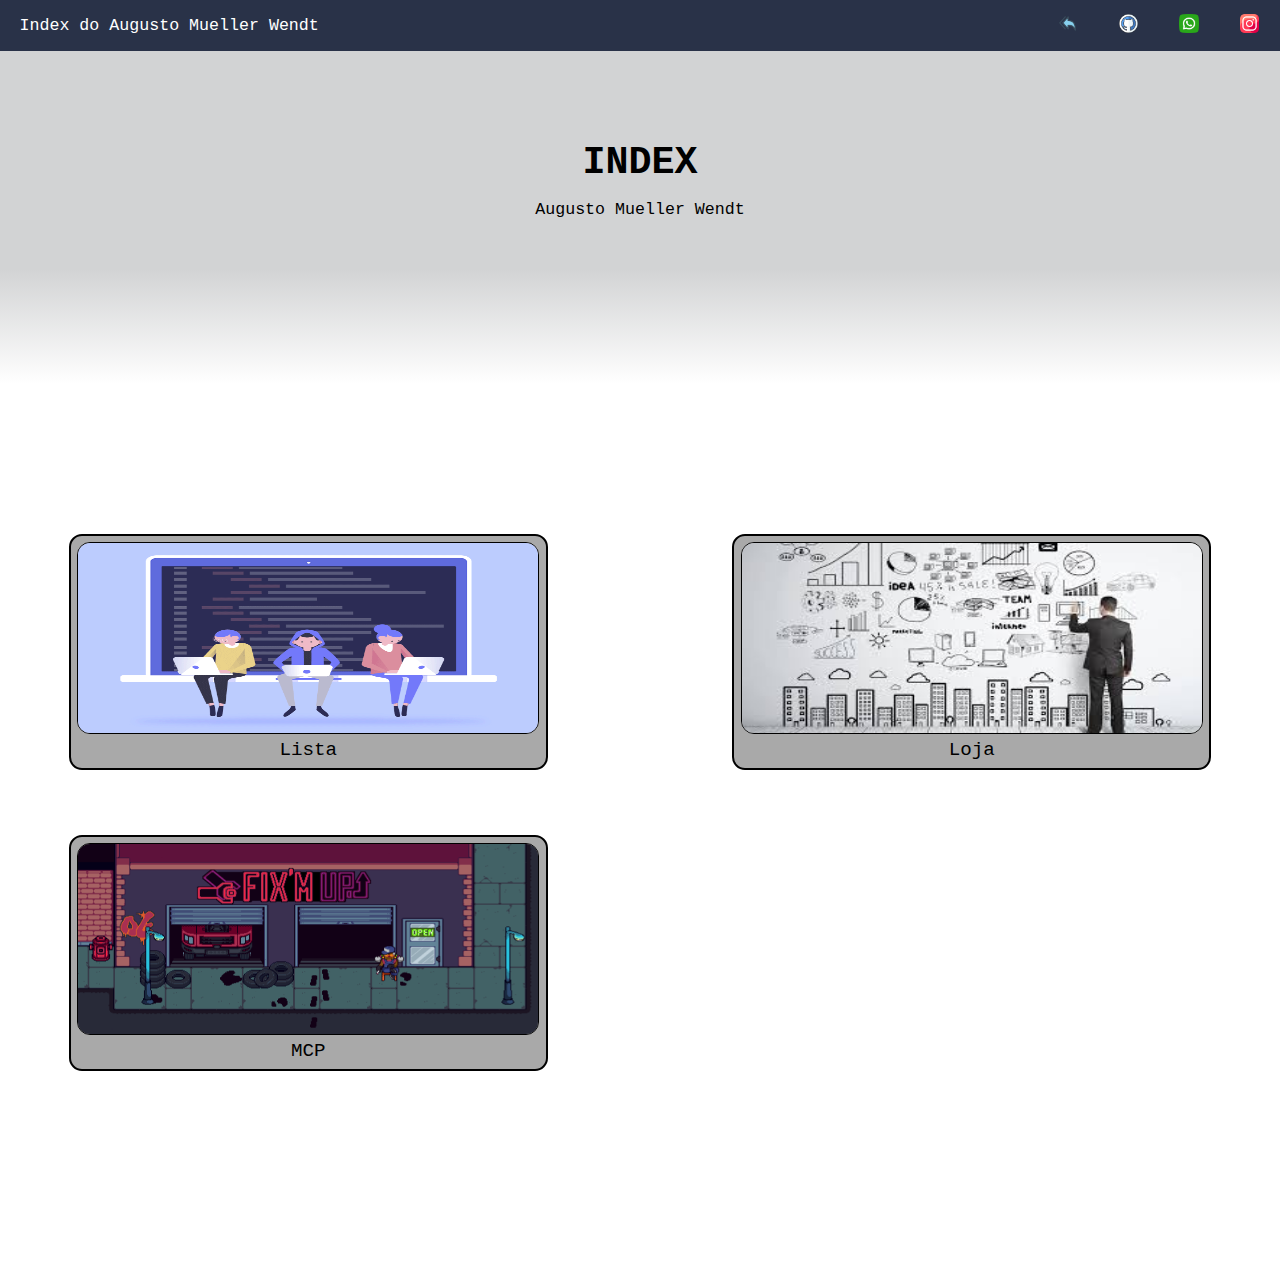
<file: index.html>
<!DOCTYPE html>
<html lang="pt-br">
<head>
  <meta charset="UTF-8">
  <meta name="viewport" content="width=device-width, initial-scale=1.0">
  <link rel="stylesheet" type="text/css" href="style.css">
  <title>Augusto Mueller Wendt</title>
</head>
<body>

  <header>

    <nav class="nav-bar">
        
        <a class="logo" href="vakinha/vakinha.html"> Index do Augusto Mueller Wendt </a>


        <ul class="nav-menu">
          <li class="nav-item"><a href="https://senacscs.github.io/t3/" class="nav-link"><img src="assets/back.png"></a></li>
          <li class="nav-item"><a href="https://github.com/augustomueller" class="nav-link"><img src="assets/github.png"></a></li>
          <li class="nav-item"><a href="https://api.whatsapp.com/send/?phone=5551999545003&text&type=phone_number&app_absent=0" class="nav-link"><img src="assets/whatsapp.png"></a></li>
          <li class="nav-item"><a href="https://www.instagram.com/augusto.mueller_/" class="nav-link"><img src="assets/instagram.png"></a></li>
        </ul>

        <div class="hamburger">

            <span class="bar"></span>
            <span class="bar"></span>
            <span class="bar"></span>

        </div>

    </nav>

  </header>

  <main>

    <section class="home">

      <h1>index</h1></br>
      <p>Augusto Mueller Wendt</p>

    </section>
    <section class="works">

      <div class="item">
        <img src="assets/frontend.gif">
        <div class="text-item">
          <p><a class="decoration" href="./Lista/index.html">Lista</a></p>
        </div>
      </div>

      <div class="item">
        <img src="assets/PP.jfif">
        <div class="text-item">
          <p><a class="decoration" href="./Loja/index.html">Loja</a></p>
        </div>
      </div>

      <div class="item">
        <img src="assets/oficina.gif">
        <div class="text-item">
          <p><a class="decoration" href="./MCP-master/app/build.gradle.kts">MCP</a></p>
        </div>
      </div>
</section>
    
    <footer>

    </footer>

  </main>

  <script src="script.js"></script>
  
</body>
</html>
</file>
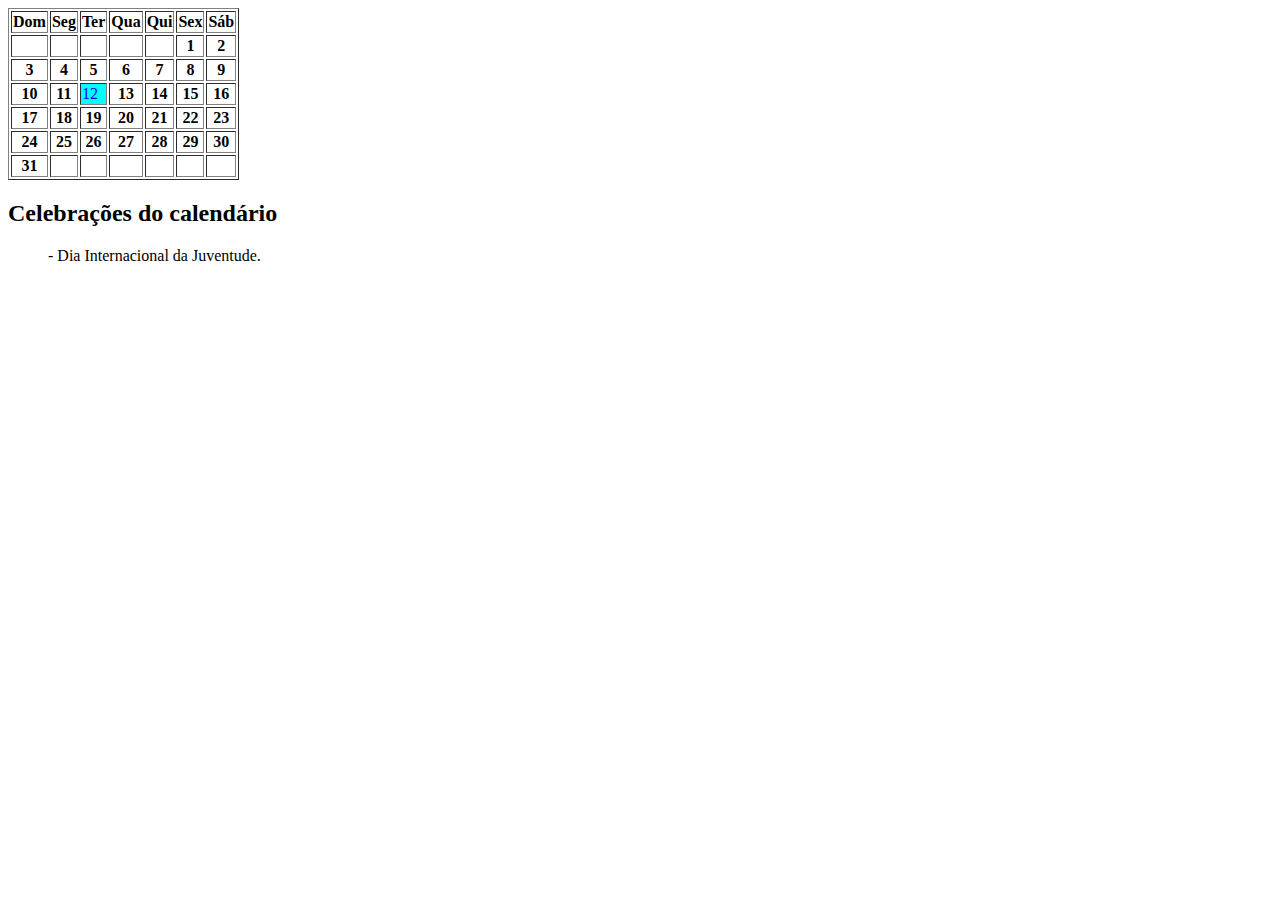
<file: Lista/index.html>
<!DOCTYPE html>
<html lang="pt-br">
<link rel="stylesheet" href="style.css">
<head>
    <meta charset="UTF-8">
    <meta name="viewport" content="width=device-width, initial-scale=1.0">
    <title>Lista Calendário</title>
</head>
<body>
    <div class="calendario">
  <div class="calendario-header" id="mes-ano">
  </div>
  <table border="id">
    <thead>
      <tr>
        <th>Dom</th>
        <th>Seg</th>
        <th>Ter</th>
        <th>Qua</th>
        <th>Qui</th>
        <th>Sex</th>
        <th>Sáb</th>
      </tr>
      
      <tr>
        <td></td>
        <td></td>
        <td></td>
        <td></td>
        <td></td>
        <th>1</th>
        <th>2</th>
      </tr>    
      
      <tr>
      <th>3</th>
      <th>4</th>
      <th>5</th>
      <th>6</th>
      <th>7</th>
      <th>8</th>
      <th>9</th>
      </tr>
      
      <tr>
      <th>10</th>
      <th>11</th>
      <td class="juventude">12</td>
      <th>13</th>
      <th>14</th>
      <th>15</th>
      <th>16</th>
      </tr>
      
      <tr>
      <th>17</th>
      <th>18</th>
      <th>19</th>
      <th>20</th>
      <th>21</th>
      <th>22</th>
      <th>23</th>
      </tr>
      
      <tr>
      <th>24</th>
      <th>25</th>
      <th>26</th>
      <th>27</th>
      <th>28</th>
      <th>29</th>
      <th>30</th>
      </tr>
      
      <tr>
      <th>31</th>
      <td></td>
      <td></td>
      <td></td>
      <td></td>
      <td></td>
      <td></td>
      </tr>
    </thead>    
  </table>
<h2>Celebrações do calendário</h2>
  <ul>
    - Dia Internacional da Juventude.
  </ul>
</body>
</html>
</file>
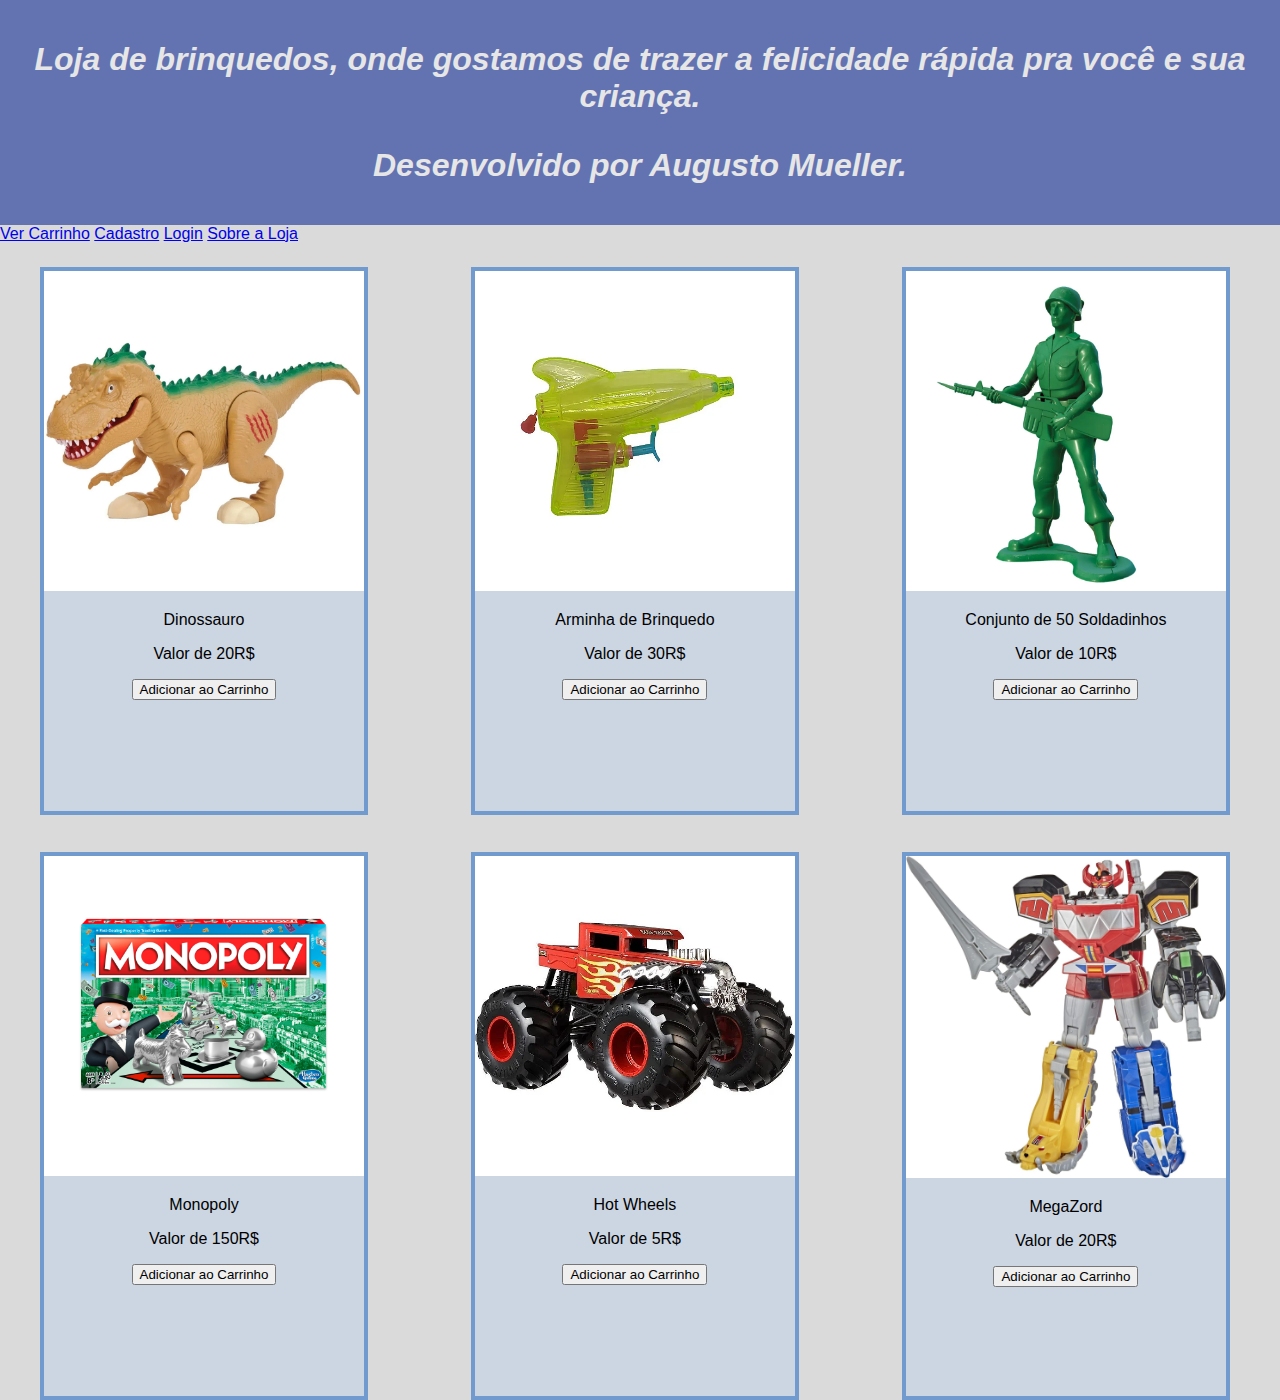
<file: Loja/index.html>
<!DOCTYPE html>
<html lang="pt-br">
<head>
    <meta charset="UTF-8">
    <meta name="viewport" content="width=device-width, initial-scale=1.0">
    <title>Loja Virtual</title>
    <link rel="stylesheet" href="style.css">
</head>
<body>
    
    <header>
        <b><p>Loja de brinquedos, onde gostamos de trazer a felicidade rápida pra você e sua criança.</p><p>Desenvolvido por Augusto Mueller.</p></b><br>   
    </header>
    <a href="carrinho.html" target="_blank">Ver Carrinho</a>
    <a href="cadastro/cadastro.html" target="_blank">Cadastro</a>
    <a href="login/index.html" target="_blank">Login</a>
    <a href="sobre a loja/index.html" target="_blank">Sobre a Loja</a>
    <main>
        
        <div class="product">
        <section class="card">
          <img src="./img/dinossauro.webp" alt="Dinossauro de brinquedo.">
          <p>Dinossauro</p>
          <p>Valor de 20R$</p>
          <button onclick="addToCart({ id: 1, name: 'Dinossauro', price: 20.00 })">Adicionar ao Carrinho</button>         
        </section>
        </div>
        
        <div class="product">
        <section class="card">
        <img src="./img/arminha de brinquedo.webp" alt="Arminha de Brinquedo">
          <p>Arminha de Brinquedo</p>
          <p>Valor de 30R$</p>
         <button onclick="addToCart({ id: 1, name: 'Arminha de Brinquedo', price: 30.00 })">Adicionar ao Carrinho</button>
        </section>
        </div>
        
        <div class="product">
        <section class="card">
          <img src="./img/brinquedo de soldado.webp" alt="Brinquedo de Soldado">
          <p>Conjunto de 50 Soldadinhos</p>
          <p>Valor de 10R$</p>
         <button onclick="addToCart({ id: 1, name: 'Soldadinhos', price: 10.00 })">Adicionar ao Carrinho</button>
        </section>
        </div>
        
        <div class="product">
        <section class="card">
        <img src="./img/monopoly.jpg" alt="Jogo Monopoly">
          <p>Monopoly</p>
          <p>Valor de 150R$</p>
         <button onclick="addToCart({ id: 1, name: 'Monopoly', price: 150.00 })">Adicionar ao Carrinho</button>
        </section>
        </div>
        
        <div class="product">
        <section class="card">
        <img src="./img/Hot Wheels.png" alt="Carrinho">  
            <p>Hot Wheels</p>
          <p>Valor de 5R$</p>
         <button onclick="addToCart({ id: 1, name: 'Hot Wheels', price: 5.00 })">Adicionar ao Carrinho</button>
        </section>
        </div>
        
        <div class="product">
        <section class="card">
          <img src="./img/power ranger.jpg" alt="MegaZord dos Power Rangers">
          <p>MegaZord</p>
          <p>Valor de 20R$</p>
         <button onclick="addToCart({ id: 1, name: 'MegaZord', price: 20.00 })">Adicionar ao Carrinho</button>
        </section>
        </div>
    
    </main>
    <script src="cart.js"></script>
</body>
</html>
</file>
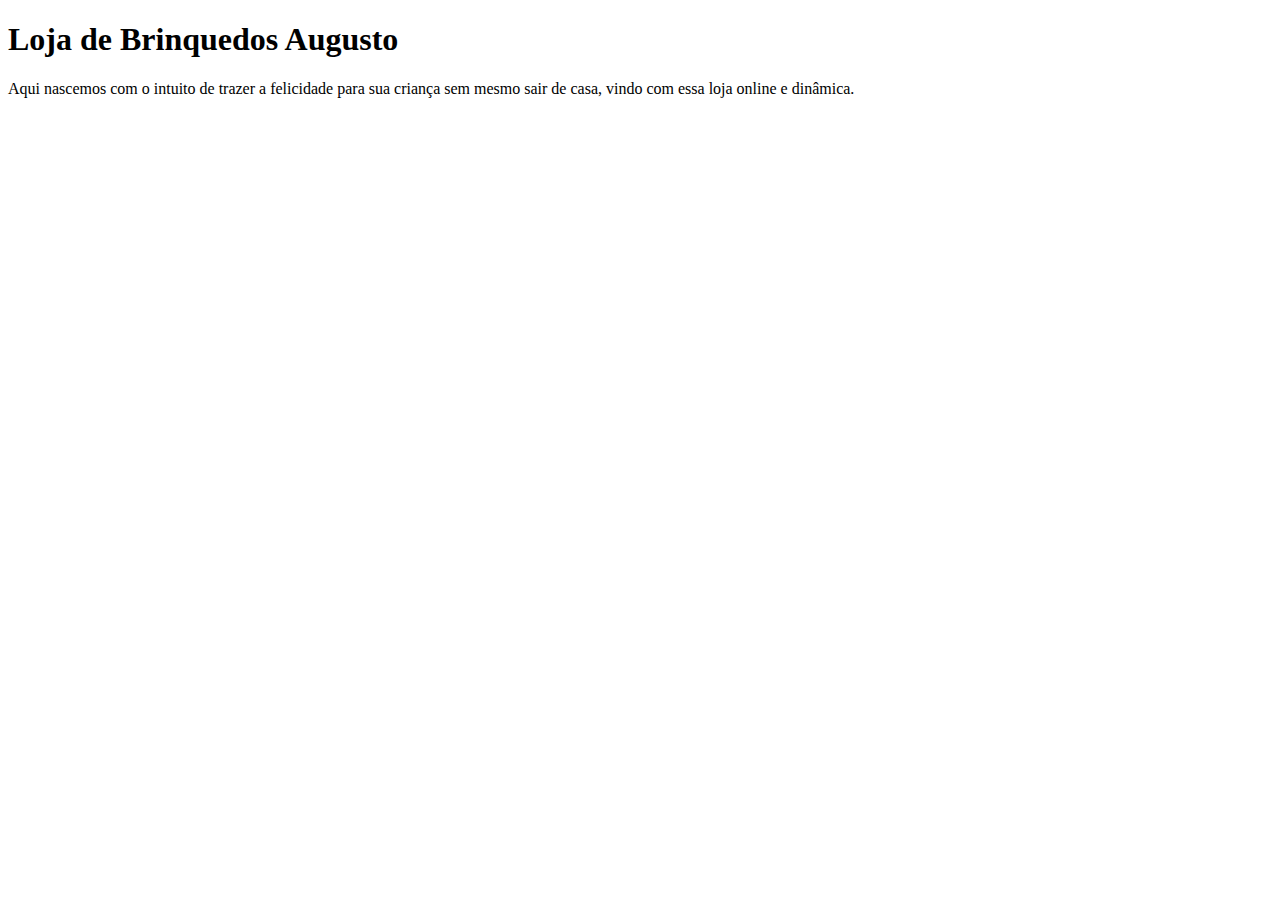
<file: Loja/sobre a loja/index.html>
<!DOCTYPE html>
<html lang="pt-br">
<head>
    <meta charset="UTF-8">
    <meta name="viewport" content="width=device-width, initial-scale=1.0">
    <title>Sobre a loja</title>
</head>
<body>
    <h1>Loja de Brinquedos Augusto</h1>
    <p>Aqui nascemos com o intuito de trazer a felicidade para sua criança sem mesmo sair de casa, vindo com essa loja online e dinâmica.</p>
</body>
</html>
</file>
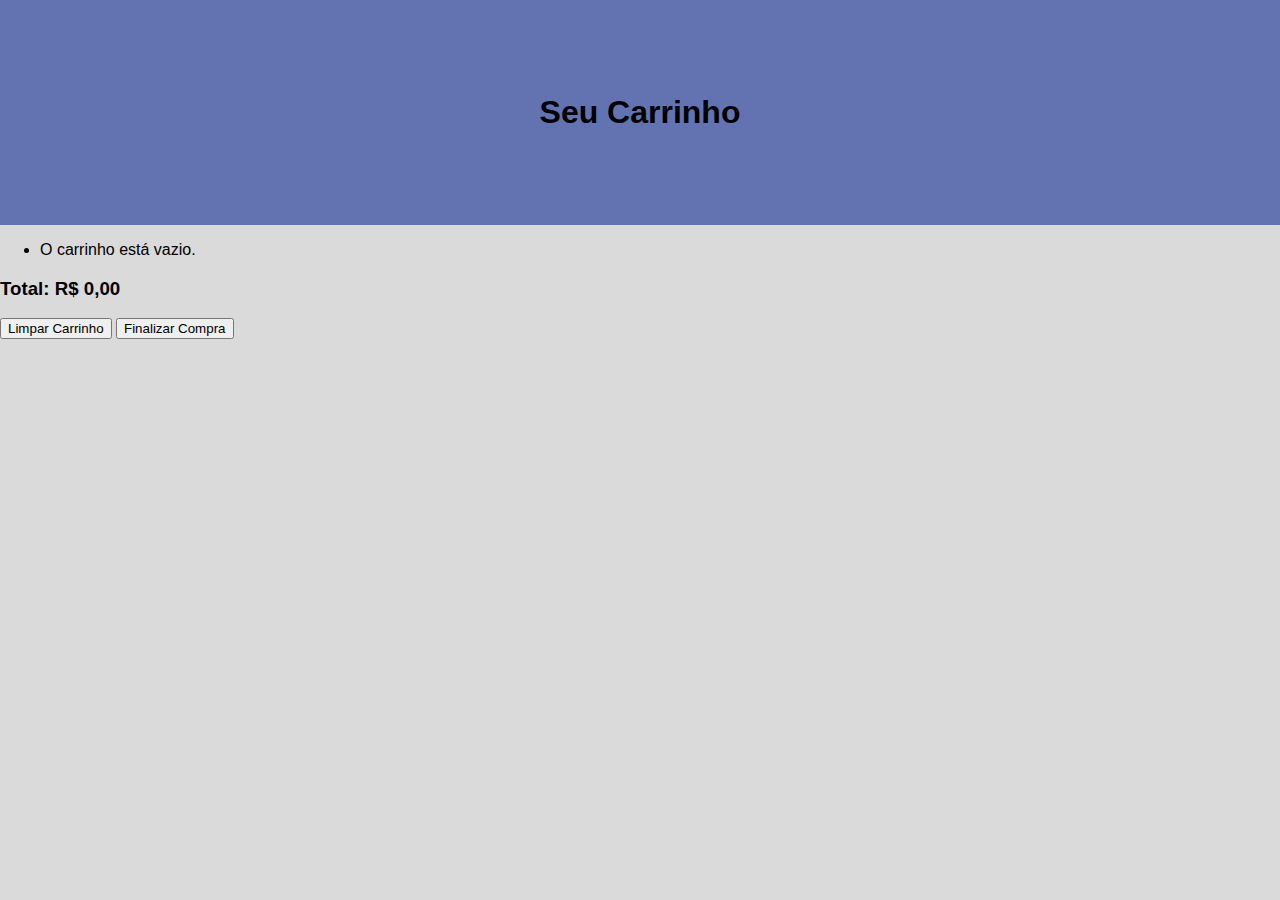
<file: Loja/carrinho.html>
<!DOCTYPE html>
<html lang="pt-br">
<head>
    <meta charset="UTF-8">
    <meta name="viewport" content="width=device-width, initial-scale=1.0">
    <title>Seu Carrinho de Compras</title>
    <link rel="stylesheet" href="style.css">
</head>
<body>
    <header>
        <h1>Seu Carrinho</h1>
    </header>
    <main>
        <div class="cart-container">
            <ul id="cart-list">
                </ul>
            <div class="cart-summary">
                <h3>Total: <span id="cart-total">R$ 0,00</span></h3>
                <button onclick="clearCart()">Limpar Carrinho</button>
                <button>Finalizar Compra</button>
            </div>
        </div>
    </main>
    <script src="cart.js"></script>
</body>
</html>
</file>
<file: style.css>
* {
    margin: 0;
    padding: 0;
    box-sizing: border-box;
    font-family: monospace;
}

html {
    scroll-behavior: smooth;
}

body {
    background-color: white;
}

header {
    background-color: rgb(41, 50, 72);
    position: fixed;
    width: 100%;
    margin-top: 0;
    z-index: 5;
}

li {
    list-style: none;
}

.nav-bar {
    min-height: 4vw;
    display: flex;
    align-items: center;
    justify-content: space-between;
    padding: 0 1.5em;
}

.logo {
    color: white;
    font-size: 1.3vw;
    transition: 1s;
    text-decoration: none;
    cursor: default;
}

.nav-menu {
    display: flex;
    align-items: center;
    gap: 3em;
}

.nav-item {
    padding: 0.1vw;
    border-radius: 0.4vw;
    transition: 1s;
    font-size: 1vw;
}

.nav-link {
    color: white;
    text-decoration: none;
    transition: 0.5s;
}

.nav-link:hover {
    color: rgb(50, 51, 73);
    transition: 1s;
}

.hamburger {
    display: none;
    cursor: pointer;
}

.bar {
    display: block;
    width: 1.4em;
    height: 0.2em;
    border: 0.1em;
    border-radius: 0.3em;
    margin: 5px auto;
    background-color: rgb(85, 74, 74);
    transition: all 0.3s ease-in-out;
}

nav img {
    width: 1.5vw;
}

@media (max-width:1050px) {
    .hamburger {
        display: block;
    }

    .hamburger.active .bar:nth-child(2) {
        opacity: 0;
    }

    .hamburger.active .bar:nth-child(1) {
        transform: translateY(8px) rotate(45deg);
    }

    .hamburger.active .bar:nth-child(3) {
        transform: translateY(-8px) rotate(-45deg);
    }

    .logo {
        font-size: 5vw;
    }

    .nav-bar {
        min-height: 10vw;
    }

    nav img {
        width: 8vw;
    }

    .nav-menu {
        position: fixed;
        left: -100%;
        top: 8vw;
        gap: 0;
        border-radius: 0 0 1em 1em;
        background-color: rgb(40, 44, 53);
        text-align: center;
        flex-direction: column;
        padding-top: 2em;
        width: 40%;
        height: 100%;
        transition: all 0.5s;
    }

    .nav-item {
        margin: 2em 0;   
    }

    .nav-menu.active {
        left: 0;
    }

}

p {
    font-size: 1.3vw;
    color: black;
}

section {
    padding-top: 11vw;
}

.home {
    height: 30vw;
    background: linear-gradient(0deg, white, rgb(210, 211, 212) 30%);
    text-align: center;
}

h1 {
    font-size: 3vw;
    color: black;
    text-transform: uppercase;
    cursor: default;
}


.works {
    margin: 0.7em;
    gap: 5em;
    display: grid;
    grid-template-columns: 1fr 1fr 1fr;
    align-items: center;
    grid-template-rows: auto auto;
}

.item {
    width: 80%;
    justify-self: center;
    background: darkgray;
    border: 0.2em solid black;
    border-radius: 1em; 
    display: grid;
    padding: 0.5em;
    border-top: 0.2em solid black;
    z-index: 1;
}

.item img {
    width: 100%;
    height: 15vw;
    border-radius: 1em;
    border: 1px solid black;
}

.decoration {
    text-decoration: none;
    color: black;
    font-size: 1.5vw;
}

.text-item {
    text-align: center;
    padding-top: 5px;
}

.decoration:hover {
    color: rgb(52, 50, 50);
    transition: 1s;
}

footer {
    height: 15em;
}


@media (max-width:1500px) {

    .works {
        grid-template-columns: 1fr 1fr;
    }
    

}


@media (max-width:1050px) {

    .home {
        height: 30em;
    }

    h1 {
        font-size: 10vw;
    }

    p {
        font-size: 4vw;
    }

    section {
        padding-top: 10em;
    }

    .works {
        display: grid;
        grid-template-columns: 1fr;
    }

    .item {
        width: 70%;
    }

    .decoration {
        font-size: 5vw;
    }

    .item img {
        height: 12.5em;
    }

    footer {
        height: 5em;
    }

}
</file>
<file: Lista/style.css>
.juventude{
    color: blue;
    background-color: aqua;
}
</file>
<file: Loja/style.css>
header {
    background-color: #6373b2;
    min-height: 25vh;
    height: auto;
    display: flex;
    align-items: center;
    text-align: center;
    justify-content: center;
}

header p {
  font-style: italic;
}

.gg-arrow-top-right-r {
  box-sizing: border-box;
  position: relative;
  display: inline-grid;
  width: 22px;
  height: 22px;
  border: 2px solid;
  transform: scale(var(--ggs,1));
  border-radius: 4px;
  cursor: pointer;
 }
 
 .gg-arrow-top-right-r::after,
 .gg-arrow-top-right-r::before {
  content: "";
  display: block;
  box-sizing: border-box;
  position: absolute;
  right: 4px;
 }
 
 .gg-arrow-top-right-r::after {
  width: 10px;
  height: 2px;
  background: currentColor;
  transform: rotate(-45deg);
  bottom: 8px;
 }
 
 .gg-arrow-top-right-r::before {
  width: 6px;
  height: 6px;
  top: 4px;
  border-top: 2px solid;
  border-right: 2px solid;
 }

body {
  margin: 0;
  padding: 0;
  background: #DADADA;
}

header p{
  font-size: 200%;
  color: rgb(230, 230, 230);
}

/* Fontes */
  @import url('https://fonts.googleapis.com/css2?family=Kanit:wght@100&display=swap');

* {
  font-family: 'Kanit', sans-serif;
}

.card {
  width: 25vw;
  height: auto;
  min-height: 60vh;
  background-color: #ccd6e3;
  border: 0.3rem solid rgba(73, 127, 197, 0.689);
  transition: transform .2s;
}

.card:hover {
  box-shadow: rgba(69, 67, 68, 0.4) 5px 5px, rgba(133, 128, 131, 0.3) 10px 10px, rgba(71, 71, 71, 0.2) 15px 15px, rgba(88, 88, 88, 0.1) 20px 20px, rgba(124, 124, 124, 0.05) 25px 25px;
  transform: scale(1.1);
}

section {
  margin-left: 2.5rem;
  margin-top: 1.5rem;
  text-align: center;
}

main {
  display: grid;
  grid-template-columns: 1fr 1fr 1fr;
  gap: 0.8rem;
}

section p {
  margin: 1rem;
}

dialog button:hover {
  box-shadow: rgba(0, 0, 0, 0.25) 0px 54px 55px, rgba(0, 0, 0, 0.12) 0px -12px 30px, rgba(0, 0, 0, 0.12) 0px 4px 6px, rgba(0, 0, 0, 0.17) 0px 12px 13px, rgba(0, 0, 0, 0.09) 0px -3px 5px;
}

section img {
  max-width: 25vw;
}

@media only screen and (max-width: 480px) {
  main {
    display: grid;
    grid-template-columns: 1fr;
    place-items: center;
  }

  section img {
    max-width: 50vw;
  }

  .card {
    height: auto;
    min-height: 10vh;
    width: 50vw;
  }
}

@media only screen and (max-width) {
  
}
</file>
